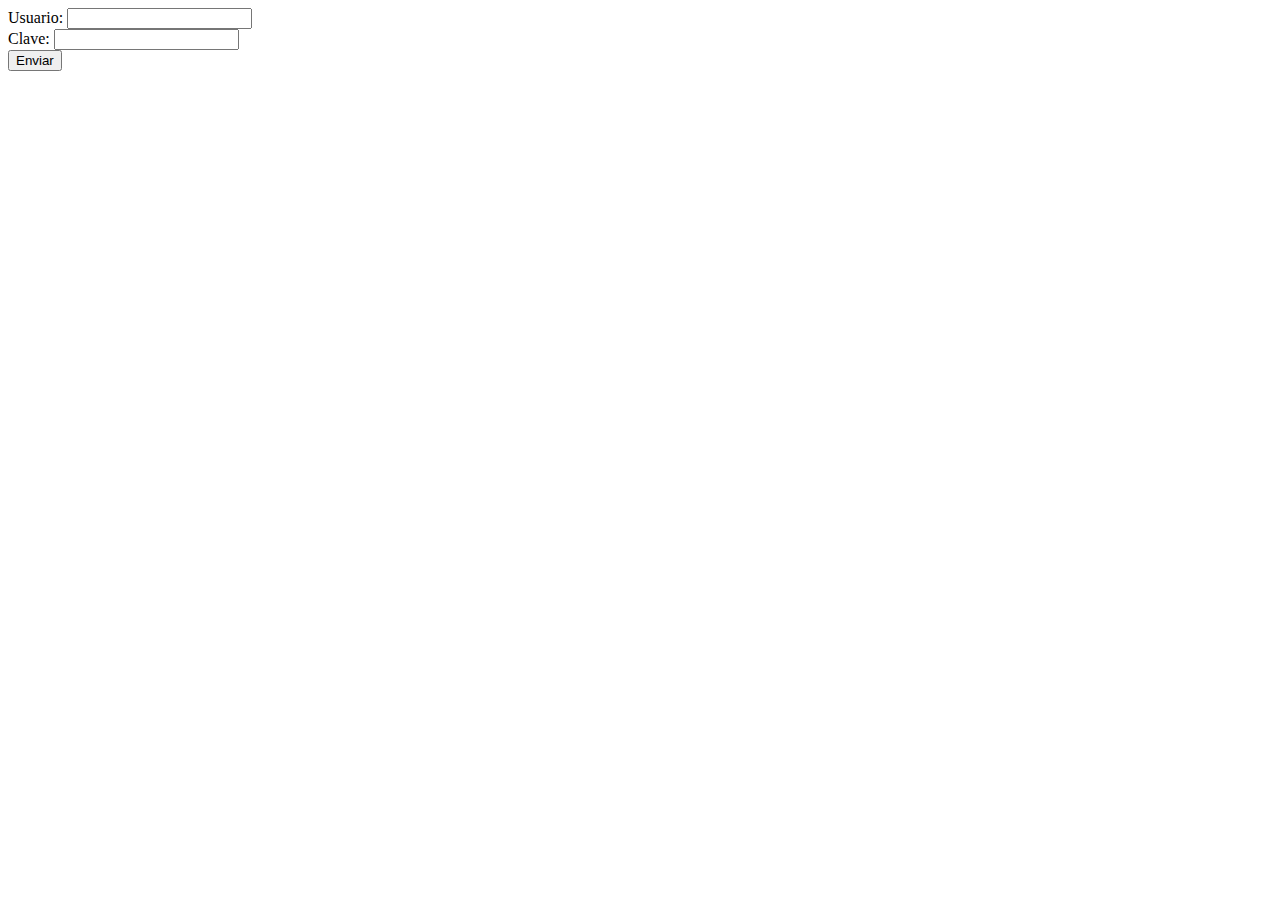
<file: JavaEE 2 HolaMundoServlet/src/main/webapp/FormularioEjemploPOST.html>
<!DOCTYPE html>
<html>
<head>
<meta charset="ISO-8859-1">
<title>Formulario para POST</title>
</head>
<body>
	
	<form action="procesaForm"
		  method="post">
		  
		Usuario: <input
				 	type="text"
				 	name="usr">
				 	
		</br>
		Clave: <input
					type="password"
					name="pwd"> 
			 	
		</br>
		<input
			type="submit"
			value="Enviar">	
		
		</br>
		<input
			type="hidden"
			name="otroParam"
			value="algun otro valor">	
		
	</form>
	
</body>
</html>
</file>
